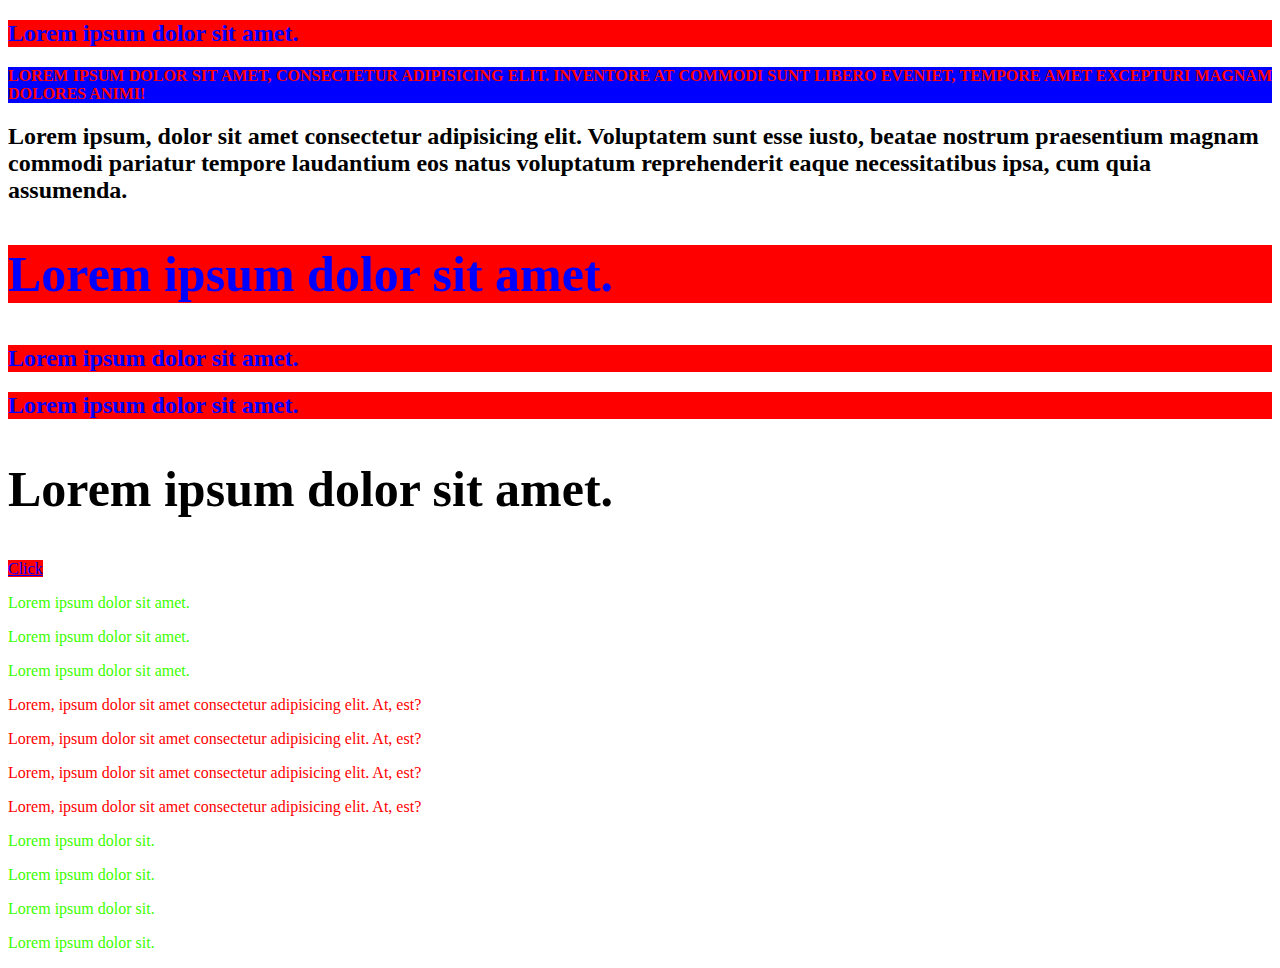
<file: class-5/index.html>
<!DOCTYPE html>
<html lang="en">

<head>
    <meta charset="UTF-8">
    <meta http-equiv="X-UA-Compatible" content="IE=edge">
    <meta name="viewport" content="width=device-width, initial-scale=1.0">
    <title>Document</title>
    <link rel="stylesheet" href="style.css" />
    <style>
        .h2 {
            color: blue;
            background-color: red;
        }

        #para {
            text-transform: uppercase;
            color: yellow;
        }

        #para {
            color: white;
        }
    </style>
</head>

<body>
    <div>
        <h2 class="demo">Lorem ipsum dolor sit amet.</h2>
        <p id="para" class="dummy "
            style="color: red; background-color:blue; font-weight: bold; text-align: justify;">Lorem ipsum dolor sit amet, consectetur adipisicing elit. Inventore at commodi sunt libero eveniet, tempore amet excepturi magnam dolores animi!</p>
        <h2 class="demo2">Lorem ipsum, dolor sit amet consectetur adipisicing elit. Voluptatem sunt esse iusto, beatae
            nostrum praesentium magnam commodi pariatur tempore laudantium eos natus voluptatum reprehenderit eaque
            necessitatibus ipsa, cum quia assumenda.</h2>
        <h2 class="demo test dummy">Lorem ipsum dolor sit amet.</h2>
        <h2 class="demo ">Lorem ipsum dolor sit amet.</h2>
        <h2 class="demo">Lorem ipsum dolor sit amet.</h2>
        <h2 class="test">Lorem ipsum dolor sit amet.</h2>
    </div>

    <a class="demo" href="#">Click</a>

  
    <div class="parent">
        <p>Lorem ipsum dolor sit amet.</p>
        <p>Lorem ipsum dolor sit amet.</p>
        <p>Lorem ipsum dolor sit amet.</p>
        <div class="child">
            <p>Lorem, ipsum dolor sit amet consectetur adipisicing elit. At, est?</p>
            <p>Lorem, ipsum dolor sit amet consectetur adipisicing elit. At, est?</p>
            <p>Lorem, ipsum dolor sit amet consectetur adipisicing elit. At, est?</p>
            <p>Lorem, ipsum dolor sit amet consectetur adipisicing elit. At, est?</p>
            <div class="grand-child">
                <p>Lorem ipsum dolor sit.</p>
                <p>Lorem ipsum dolor sit.</p>
                <p>Lorem ipsum dolor sit.</p>
                <p>Lorem ipsum dolor sit.</p>
            </div>
        </div>
    </div>

</body>

</html>
</file>
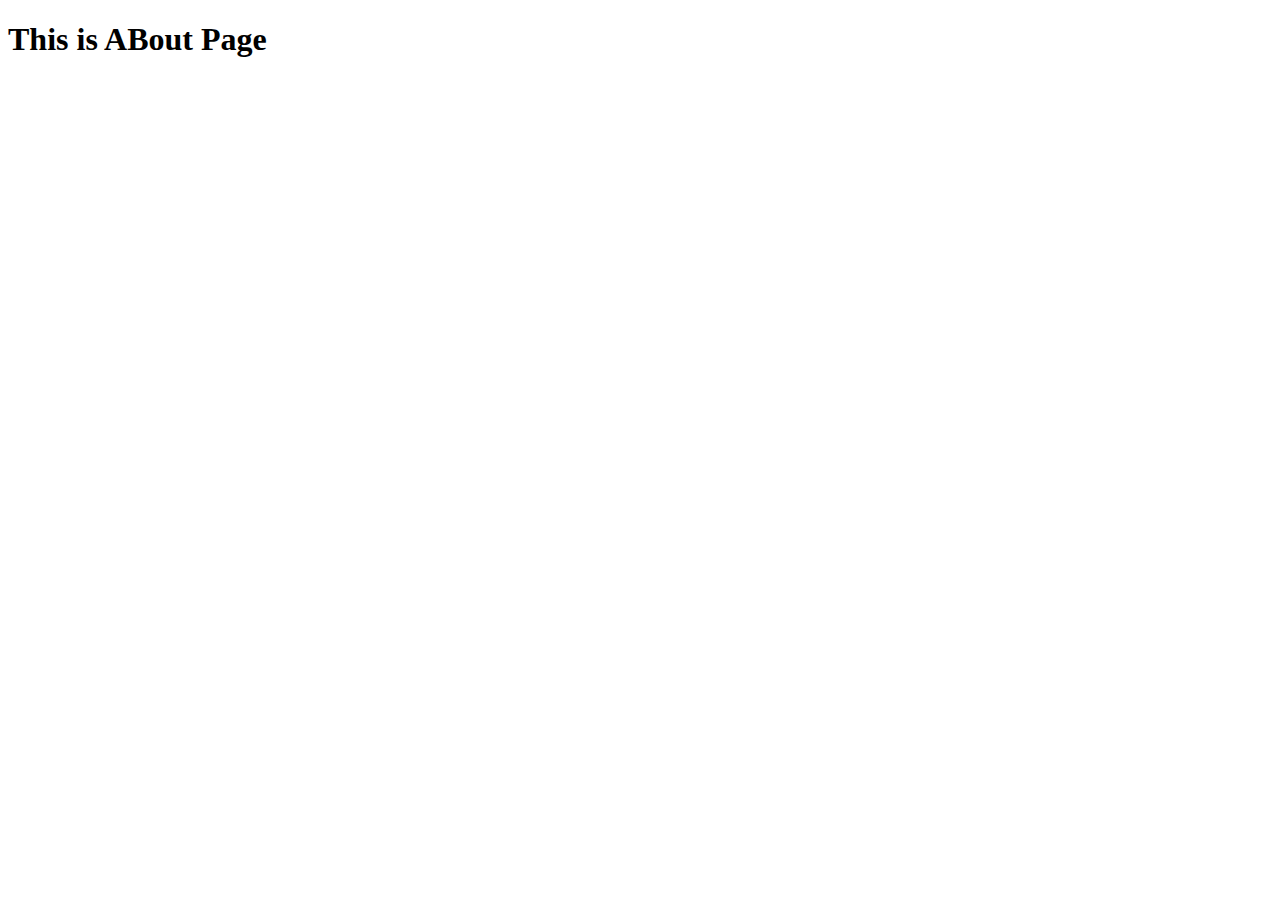
<file: class-2/about.html>
<!DOCTYPE html>
<html lang="en">
<head>
    <meta charset="UTF-8">
    <meta http-equiv="X-UA-Compatible" content="IE=edge">
    <meta name="viewport" content="width=device-width, initial-scale=1.0">
    <title>Document</title>
</head>
<body>
    <h1>This is ABout Page</h1>
</body>
</html>
</file>
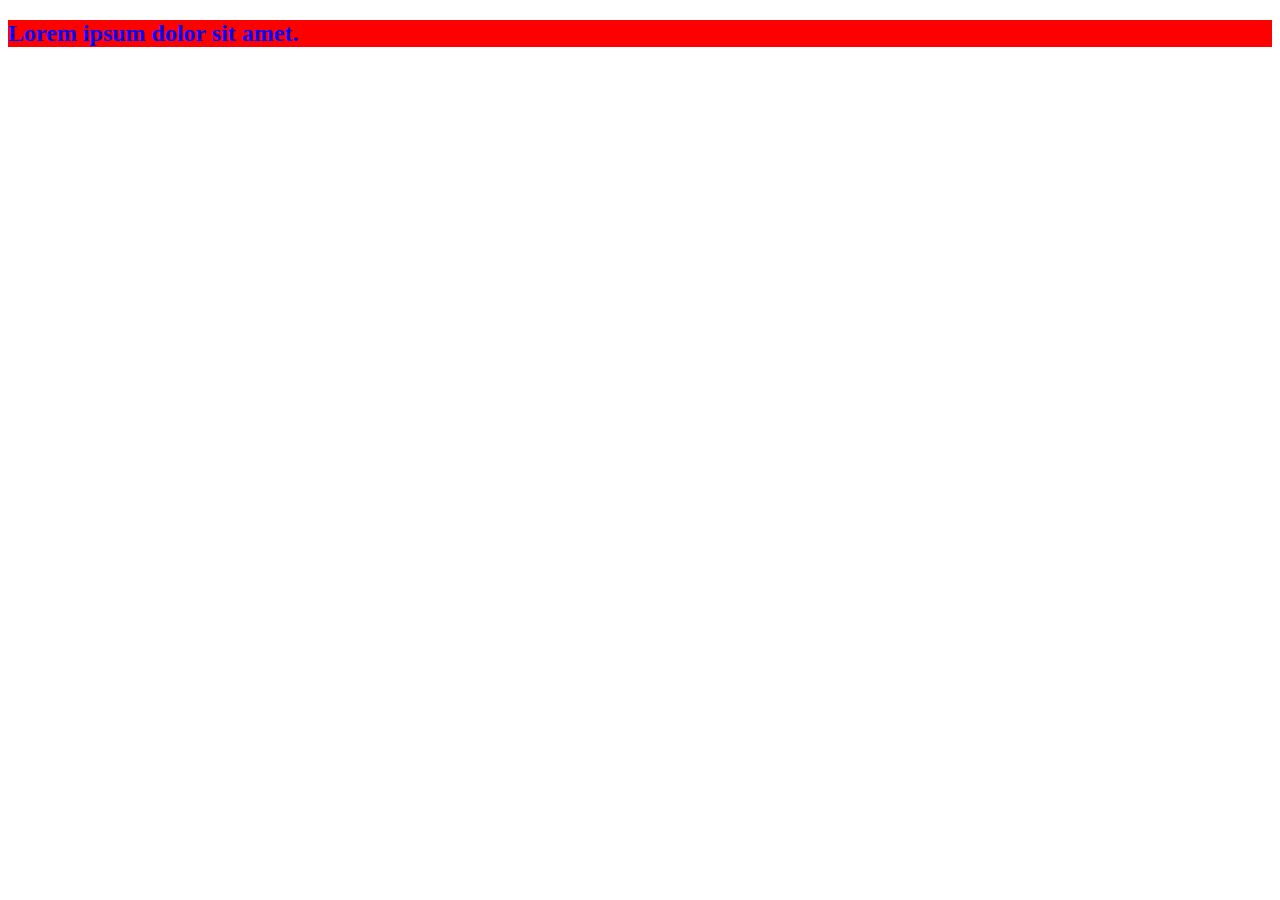
<file: class-5/about.html>
<!DOCTYPE html>
<html lang="en">
<head>
    <meta charset="UTF-8">
    <meta http-equiv="X-UA-Compatible" content="IE=edge">
    <meta name="viewport" content="width=device-width, initial-scale=1.0">
    <title>Document</title>
    <link rel="stylesheet" href="./style.css">
</head>
<body>
    <h2 class="demo">Lorem ipsum dolor sit amet.</h2>
</body>
</html>
</file>
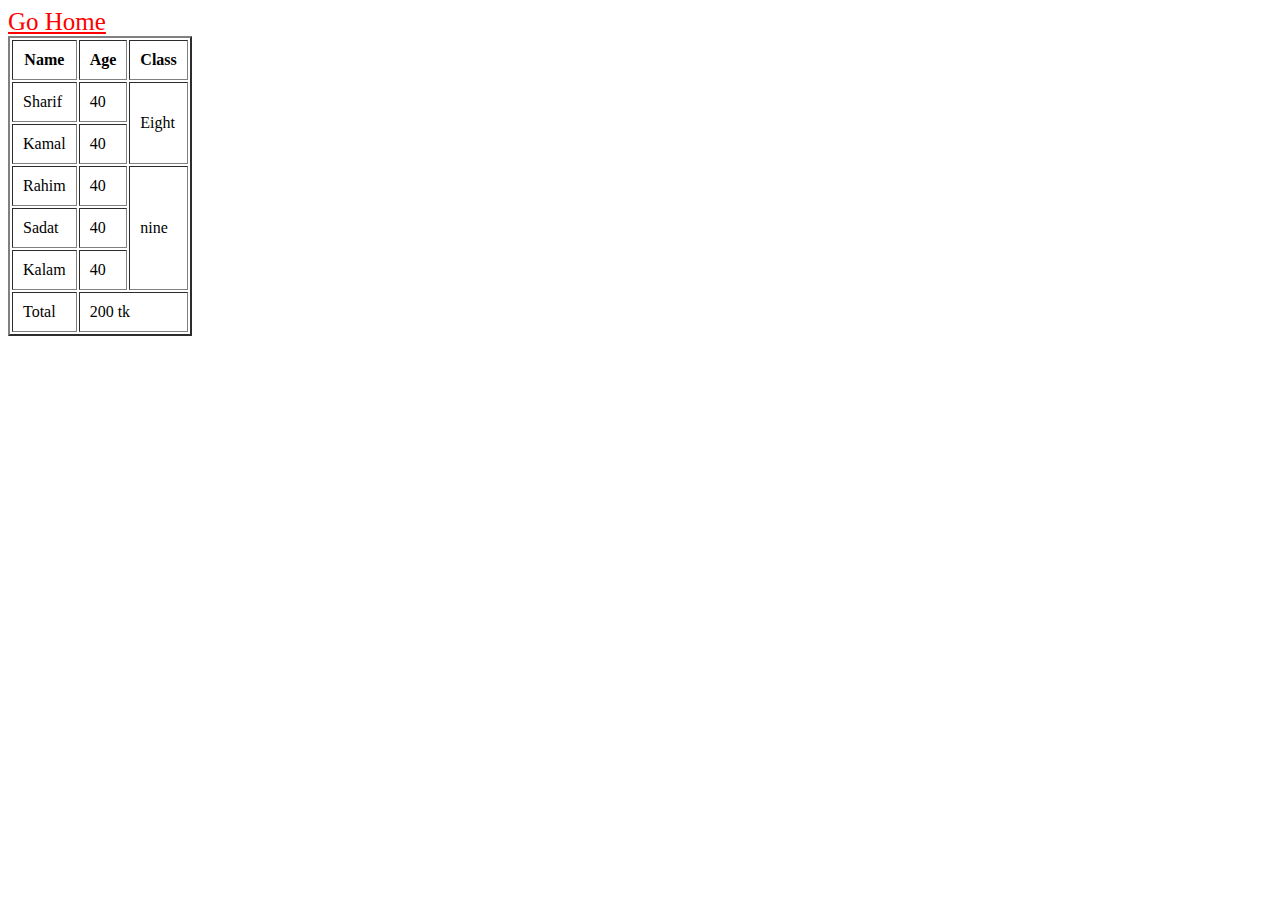
<file: class-3/assets/pages/table.html>
<!DOCTYPE html>
<html lang="en">
<head>
    <meta charset="UTF-8">
    <meta http-equiv="X-UA-Compatible" content="IE=edge">
    <meta name="viewport" content="width=device-width, initial-scale=1.0">
    <title>Document</title>
</head>
<body>
    <a href="../../index.html" style="color: red; font-size: 25px;">Go Home</a>

    <table cellpadding="10px" border="2">
        <thead>
            <tr>
                <th>Name</th>
                <th>Age</th>
                <th>Class</th>
            </tr>
        </thead>
        <tfoot>
            <tr>
                <td>Total</td>
                <td colspan="2">200 tk</td>
            </tr>
        </tfoot>
        <tbody>
            <tr>
                <td>Sharif</td>
                <td>40</td>
                <td rowspan="2">Eight</td>
            </tr>
            <tr>
                <td>Kamal</td>
                <td>40</td>
               
            </tr>
            <tr>
                <td>Rahim</td>
                <td>40</td>
                <td rowspan="3">nine</td>
            </tr>
            <tr>
                <td>Sadat</td>
                <td>40</td>
            </tr>
            <tr>
                <td>Kalam</td>
                <td>40</td>
            </tr>
        </tbody>
      
     
    </table>


</body>
</html>
</file>
<file: class-5/style.css>
.demo{ 
    color: blue;
    background-color: red;
}
#para{
    text-transform: uppercase;
    color: lightblue;
}

.test{
    font-size: 50px;
}

.dummy{
    font-weight: bolder;
}


.parent .child> p{
    color: red;
}

.parent>p, .parent .child .grand-child> p{
    color: rgb(60, 255, 0);
}


/* 
Header CSS
*/
.header{

}

/*
Footer Section CSS
*/

.footer{

}
</file>
